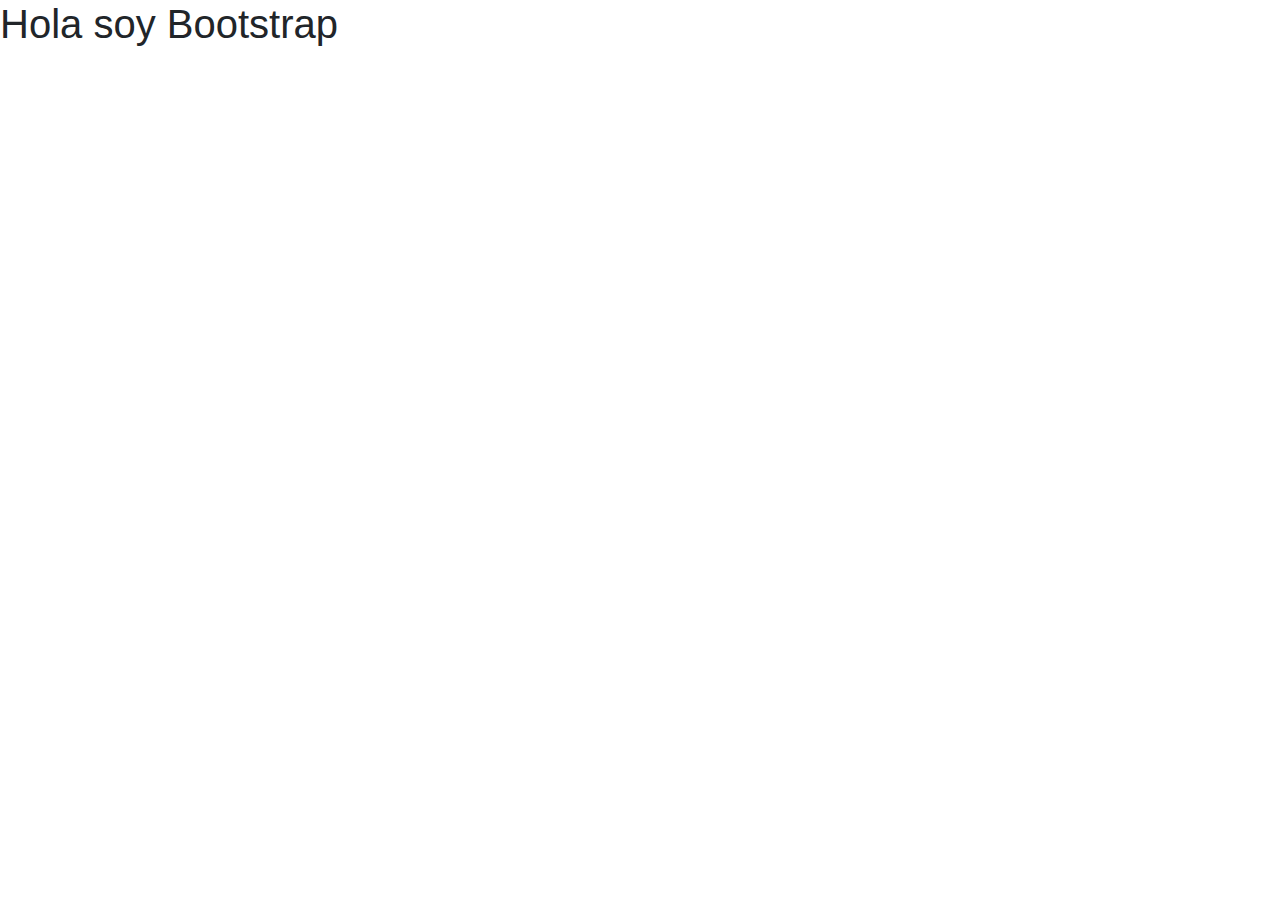
<file: descarga.html>
<!DOCTYPE html>
<html lang="en">
<head>
    <meta charset="UTF-8">
    <meta name="viewport" content="width=device-width, initial-scale=1.0">
    <meta http-equiv="X-UA-Compatible" content="ie=edge">
    <title>Document</title>
    <link rel="stylesheet" href="css/bootstrap.min.css">
</head>
<body>

    <h1>Hola soy Bootstrap</h1>
    

    <script src="js/bootstrap.min.js"></script>
</body>
</html>
</file>
